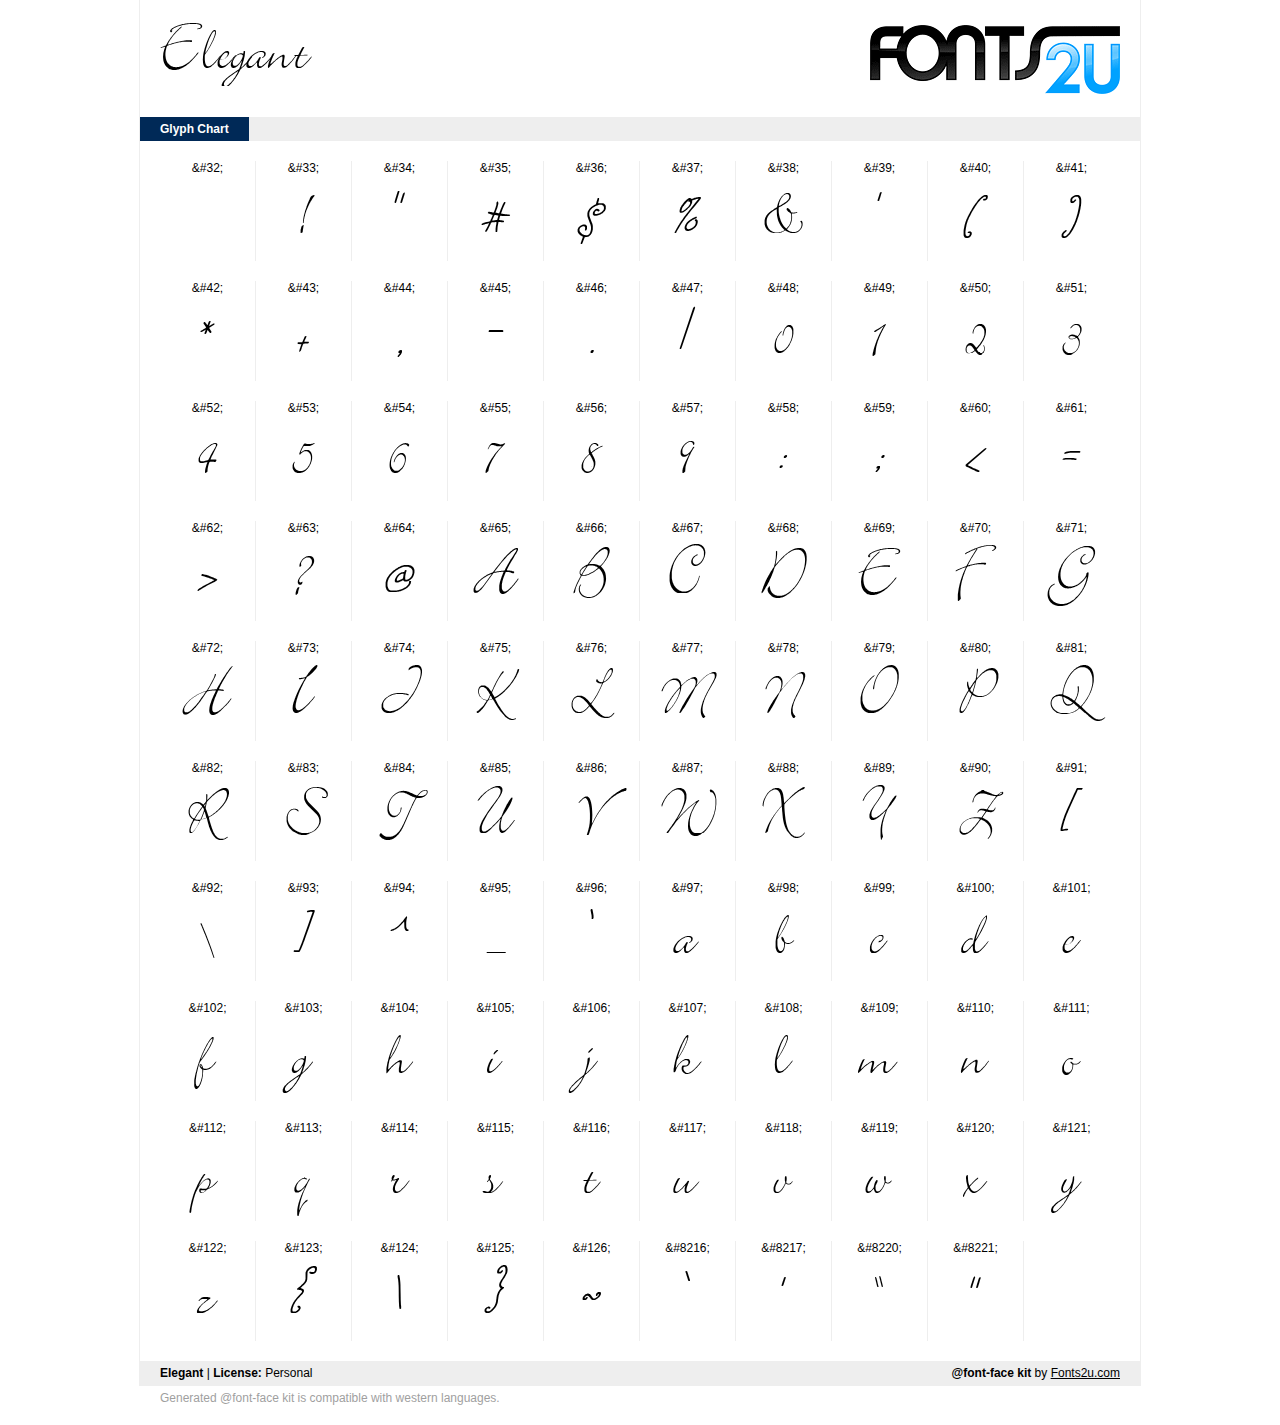
<file: font/Elegant/demo.html>
﻿<!DOCTYPE html PUBLIC "-//W3C//DTD XHTML 1.0 Strict//EN" "http://www.w3.org/TR/xhtml1/DTD/xhtml1-strict.dtd"> 

<html xmlns="http://www.w3.org/1999/xhtml"> 

  <head> 

    <title>Elegant @font-face kit sample</title> 
    <meta http-equiv="Content-Type" content="text/html; charset=utf-8" />
    
    <style media="screen" type="text/css">/*<![CDATA[*/@import 'stylesheet.css';/*]]>*/</style>
    <style media="screen" type="text/css">/*<![CDATA[*/@import 'demo-files/demo.css';/*]]>*/</style>
    <style type="text/css">#title,#glyphs p{font-family:"Elegant"}</style>

 </head> 
 
<body> 

	<div id="wrapper">
		<div id="title">
			Elegant		</div>
		<div id="logo">
			<a href="http://www.fonts2u.com" target="_blank"><img src="demo-files/fonts2u_logo.gif" width="250" height="69" alt="Fonts2u.com logo" /></a>
		</div>
		<div class="clr"></div>

		<div id="menu">
			<ul>
				<li class="selected"><a href="#glyphs">Glyph Chart</a></li>
			<ul>
			<div class="clr"></div>
		</div>

		<div id="content">
			
			<div id="glyphs">
				﻿<div class="g">&amp;#32;<p> </p></div>﻿<div class="g">&amp;#33;<p>!</p></div>﻿<div class="g">&amp;#34;<p>"</p></div>﻿<div class="g">&amp;#35;<p>#</p></div>﻿<div class="g">&amp;#36;<p>$</p></div>﻿<div class="g">&amp;#37;<p>%</p></div>﻿<div class="g">&amp;#38;<p>&</p></div>﻿<div class="g">&amp;#39;<p>'</p></div>﻿<div class="g">&amp;#40;<p>(</p></div>﻿<div class="g noborder">&amp;#41;<p>)</p></div><div class="clr"></div>﻿<div class="g">&amp;#42;<p>*</p></div>﻿<div class="g">&amp;#43;<p>+</p></div>﻿<div class="g">&amp;#44;<p>,</p></div>﻿<div class="g">&amp;#45;<p>-</p></div>﻿<div class="g">&amp;#46;<p>.</p></div>﻿<div class="g">&amp;#47;<p>/</p></div>﻿<div class="g">&amp;#48;<p>0</p></div>﻿<div class="g">&amp;#49;<p>1</p></div>﻿<div class="g">&amp;#50;<p>2</p></div>﻿<div class="g noborder">&amp;#51;<p>3</p></div><div class="clr"></div>﻿<div class="g">&amp;#52;<p>4</p></div>﻿<div class="g">&amp;#53;<p>5</p></div>﻿<div class="g">&amp;#54;<p>6</p></div>﻿<div class="g">&amp;#55;<p>7</p></div>﻿<div class="g">&amp;#56;<p>8</p></div>﻿<div class="g">&amp;#57;<p>9</p></div>﻿<div class="g">&amp;#58;<p>:</p></div>﻿<div class="g">&amp;#59;<p>;</p></div>﻿<div class="g">&amp;#60;<p><</p></div>﻿<div class="g noborder">&amp;#61;<p>=</p></div><div class="clr"></div>﻿<div class="g">&amp;#62;<p>></p></div>﻿<div class="g">&amp;#63;<p>?</p></div>﻿<div class="g">&amp;#64;<p>@</p></div>﻿<div class="g">&amp;#65;<p>A</p></div>﻿<div class="g">&amp;#66;<p>B</p></div>﻿<div class="g">&amp;#67;<p>C</p></div>﻿<div class="g">&amp;#68;<p>D</p></div>﻿<div class="g">&amp;#69;<p>E</p></div>﻿<div class="g">&amp;#70;<p>F</p></div>﻿<div class="g noborder">&amp;#71;<p>G</p></div><div class="clr"></div>﻿<div class="g">&amp;#72;<p>H</p></div>﻿<div class="g">&amp;#73;<p>I</p></div>﻿<div class="g">&amp;#74;<p>J</p></div>﻿<div class="g">&amp;#75;<p>K</p></div>﻿<div class="g">&amp;#76;<p>L</p></div>﻿<div class="g">&amp;#77;<p>M</p></div>﻿<div class="g">&amp;#78;<p>N</p></div>﻿<div class="g">&amp;#79;<p>O</p></div>﻿<div class="g">&amp;#80;<p>P</p></div>﻿<div class="g noborder">&amp;#81;<p>Q</p></div><div class="clr"></div>﻿<div class="g">&amp;#82;<p>R</p></div>﻿<div class="g">&amp;#83;<p>S</p></div>﻿<div class="g">&amp;#84;<p>T</p></div>﻿<div class="g">&amp;#85;<p>U</p></div>﻿<div class="g">&amp;#86;<p>V</p></div>﻿<div class="g">&amp;#87;<p>W</p></div>﻿<div class="g">&amp;#88;<p>X</p></div>﻿<div class="g">&amp;#89;<p>Y</p></div>﻿<div class="g">&amp;#90;<p>Z</p></div>﻿<div class="g noborder">&amp;#91;<p>[</p></div><div class="clr"></div>﻿<div class="g">&amp;#92;<p>\</p></div>﻿<div class="g">&amp;#93;<p>]</p></div>﻿<div class="g">&amp;#94;<p>^</p></div>﻿<div class="g">&amp;#95;<p>_</p></div>﻿<div class="g">&amp;#96;<p>`</p></div>﻿<div class="g">&amp;#97;<p>a</p></div>﻿<div class="g">&amp;#98;<p>b</p></div>﻿<div class="g">&amp;#99;<p>c</p></div>﻿<div class="g">&amp;#100;<p>d</p></div>﻿<div class="g noborder">&amp;#101;<p>e</p></div><div class="clr"></div>﻿<div class="g">&amp;#102;<p>f</p></div>﻿<div class="g">&amp;#103;<p>g</p></div>﻿<div class="g">&amp;#104;<p>h</p></div>﻿<div class="g">&amp;#105;<p>i</p></div>﻿<div class="g">&amp;#106;<p>j</p></div>﻿<div class="g">&amp;#107;<p>k</p></div>﻿<div class="g">&amp;#108;<p>l</p></div>﻿<div class="g">&amp;#109;<p>m</p></div>﻿<div class="g">&amp;#110;<p>n</p></div>﻿<div class="g noborder">&amp;#111;<p>o</p></div><div class="clr"></div>﻿<div class="g">&amp;#112;<p>p</p></div>﻿<div class="g">&amp;#113;<p>q</p></div>﻿<div class="g">&amp;#114;<p>r</p></div>﻿<div class="g">&amp;#115;<p>s</p></div>﻿<div class="g">&amp;#116;<p>t</p></div>﻿<div class="g">&amp;#117;<p>u</p></div>﻿<div class="g">&amp;#118;<p>v</p></div>﻿<div class="g">&amp;#119;<p>w</p></div>﻿<div class="g">&amp;#120;<p>x</p></div>﻿<div class="g noborder">&amp;#121;<p>y</p></div><div class="clr"></div>﻿<div class="g">&amp;#122;<p>z</p></div>﻿<div class="g">&amp;#123;<p>{</p></div>﻿<div class="g">&amp;#124;<p>|</p></div>﻿<div class="g">&amp;#125;<p>}</p></div>﻿<div class="g">&amp;#126;<p>~</p></div>﻿<div class="g">&amp;#8216;<p>‘</p></div>﻿<div class="g">&amp;#8217;<p>’</p></div>﻿<div class="g">&amp;#8220;<p>“</p></div>﻿<div class="g">&amp;#8221;<p>”</p></div>			</div>
			
			<div class="clr"></div>

		</div>

		<div id="footer">
			<div id="copyright"><strong>Elegant</strong> | <strong>License:</strong> Personal</div>
			<div id="generated"><strong>@font-face kit</strong> by <a href="http://www.fonts2u.com" target="_blank">Fonts2u.com</a></div>
			<div class="clr"></div>
		</div>
	</div>
	<div id="support">Generated @font-face kit is compatible with western languages.</div>

</body> 

</html>
</file>
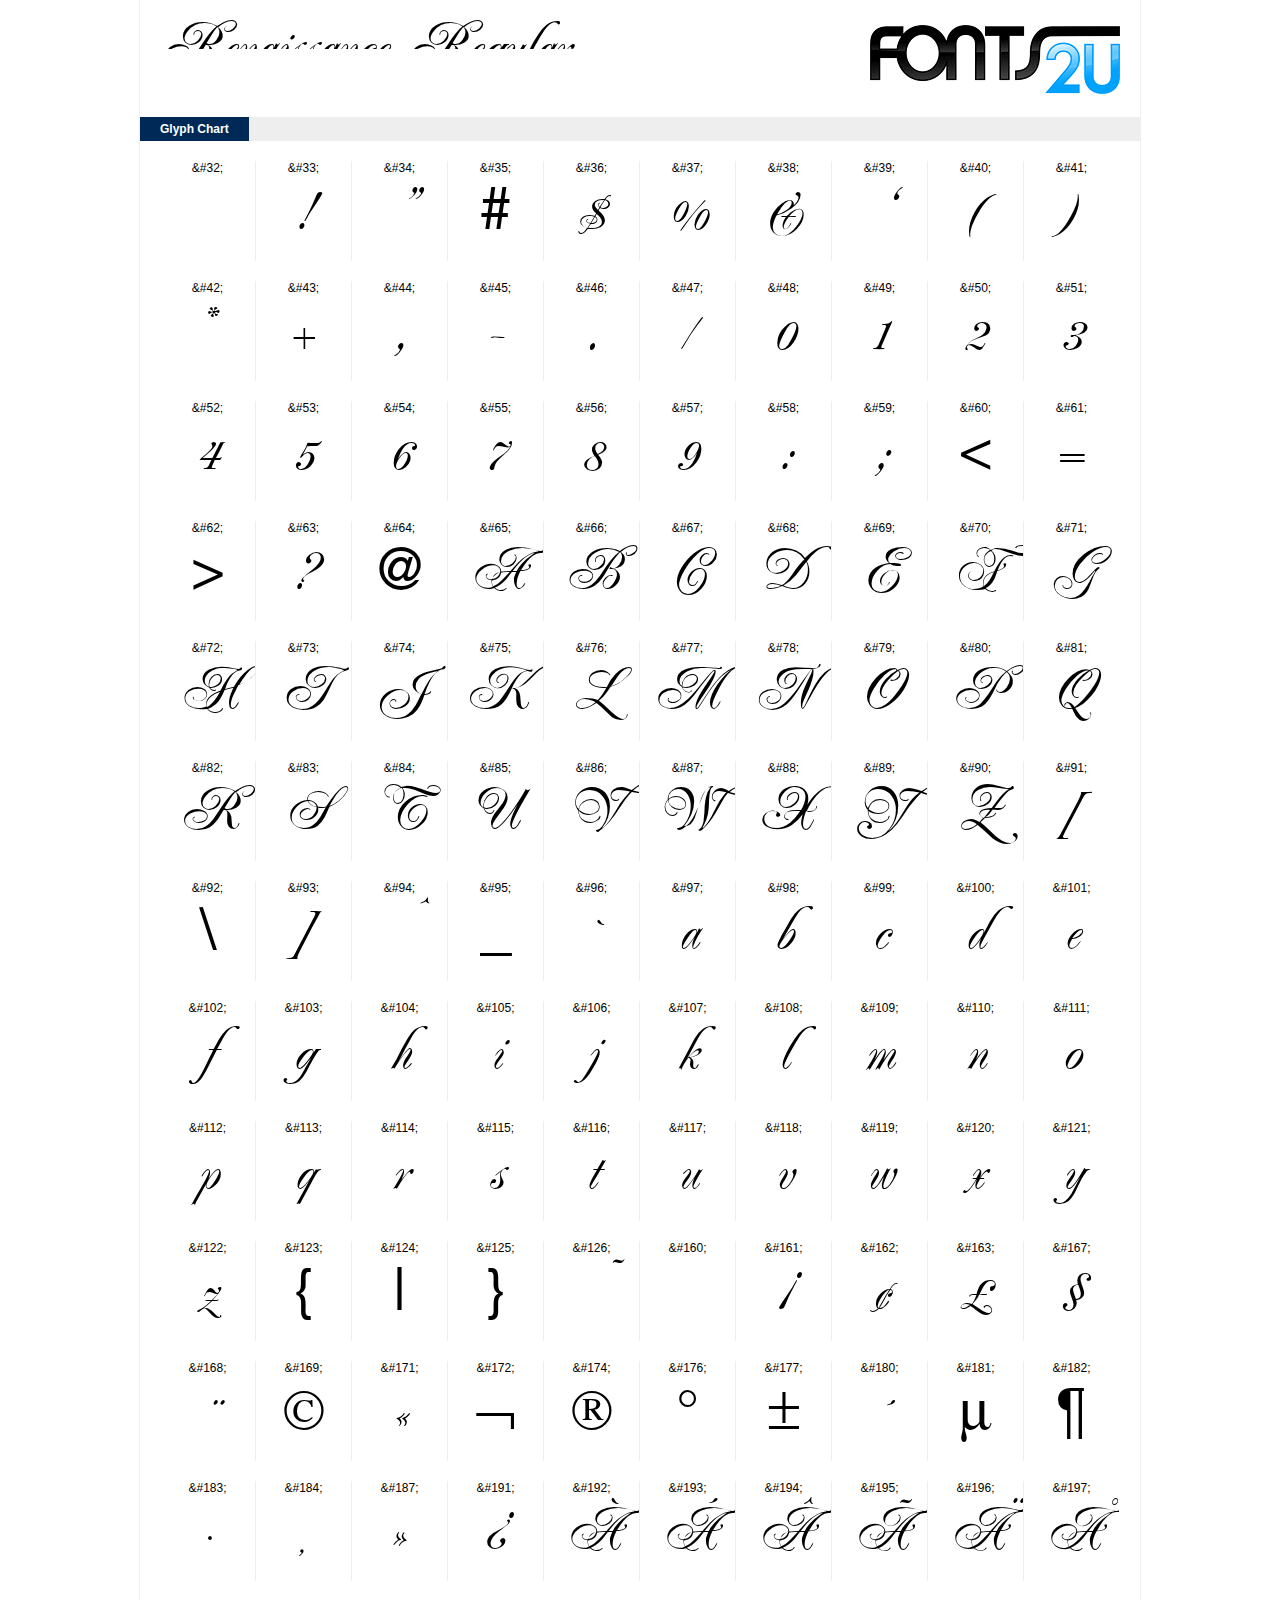
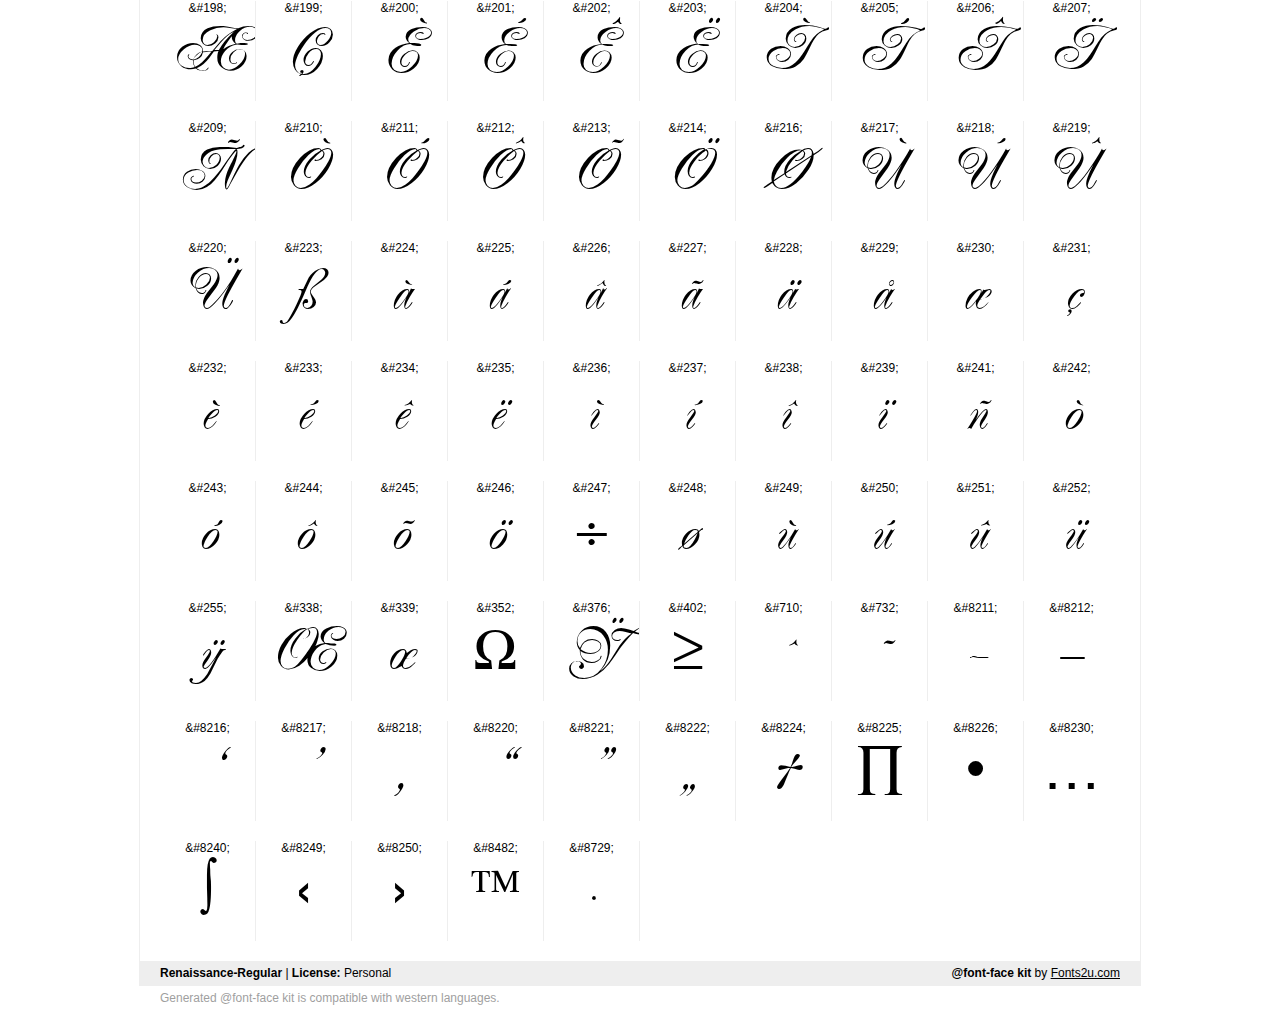
<file: font/Renaissance-Regular/demo.html>
﻿<!DOCTYPE html PUBLIC "-//W3C//DTD XHTML 1.0 Strict//EN" "http://www.w3.org/TR/xhtml1/DTD/xhtml1-strict.dtd"> 

<html xmlns="http://www.w3.org/1999/xhtml"> 

  <head> 

    <title>Renaissance-Regular @font-face kit sample</title> 
    <meta http-equiv="Content-Type" content="text/html; charset=utf-8" />
    
    <style media="screen" type="text/css">/*<![CDATA[*/@import 'stylesheet.css';/*]]>*/</style>
    <style media="screen" type="text/css">/*<![CDATA[*/@import 'demo-files/demo.css';/*]]>*/</style>
    <style type="text/css">#title,#glyphs p{font-family:"Renaissance-Regular"}</style>

 </head> 
 
<body> 

	<div id="wrapper">
		<div id="title">
			Renaissance-Regular		</div>
		<div id="logo">
			<a href="http://www.fonts2u.com" target="_blank"><img src="demo-files/fonts2u_logo.gif" width="250" height="69" alt="Fonts2u.com logo" /></a>
		</div>
		<div class="clr"></div>

		<div id="menu">
			<ul>
				<li class="selected"><a href="#glyphs">Glyph Chart</a></li>
			<ul>
			<div class="clr"></div>
		</div>

		<div id="content">
			
			<div id="glyphs">
				﻿<div class="g">&amp;#32;<p> </p></div>﻿<div class="g">&amp;#33;<p>!</p></div>﻿<div class="g">&amp;#34;<p>"</p></div>﻿<div class="g">&amp;#35;<p>#</p></div>﻿<div class="g">&amp;#36;<p>$</p></div>﻿<div class="g">&amp;#37;<p>%</p></div>﻿<div class="g">&amp;#38;<p>&</p></div>﻿<div class="g">&amp;#39;<p>'</p></div>﻿<div class="g">&amp;#40;<p>(</p></div>﻿<div class="g noborder">&amp;#41;<p>)</p></div><div class="clr"></div>﻿<div class="g">&amp;#42;<p>*</p></div>﻿<div class="g">&amp;#43;<p>+</p></div>﻿<div class="g">&amp;#44;<p>,</p></div>﻿<div class="g">&amp;#45;<p>-</p></div>﻿<div class="g">&amp;#46;<p>.</p></div>﻿<div class="g">&amp;#47;<p>/</p></div>﻿<div class="g">&amp;#48;<p>0</p></div>﻿<div class="g">&amp;#49;<p>1</p></div>﻿<div class="g">&amp;#50;<p>2</p></div>﻿<div class="g noborder">&amp;#51;<p>3</p></div><div class="clr"></div>﻿<div class="g">&amp;#52;<p>4</p></div>﻿<div class="g">&amp;#53;<p>5</p></div>﻿<div class="g">&amp;#54;<p>6</p></div>﻿<div class="g">&amp;#55;<p>7</p></div>﻿<div class="g">&amp;#56;<p>8</p></div>﻿<div class="g">&amp;#57;<p>9</p></div>﻿<div class="g">&amp;#58;<p>:</p></div>﻿<div class="g">&amp;#59;<p>;</p></div>﻿<div class="g">&amp;#60;<p><</p></div>﻿<div class="g noborder">&amp;#61;<p>=</p></div><div class="clr"></div>﻿<div class="g">&amp;#62;<p>></p></div>﻿<div class="g">&amp;#63;<p>?</p></div>﻿<div class="g">&amp;#64;<p>@</p></div>﻿<div class="g">&amp;#65;<p>A</p></div>﻿<div class="g">&amp;#66;<p>B</p></div>﻿<div class="g">&amp;#67;<p>C</p></div>﻿<div class="g">&amp;#68;<p>D</p></div>﻿<div class="g">&amp;#69;<p>E</p></div>﻿<div class="g">&amp;#70;<p>F</p></div>﻿<div class="g noborder">&amp;#71;<p>G</p></div><div class="clr"></div>﻿<div class="g">&amp;#72;<p>H</p></div>﻿<div class="g">&amp;#73;<p>I</p></div>﻿<div class="g">&amp;#74;<p>J</p></div>﻿<div class="g">&amp;#75;<p>K</p></div>﻿<div class="g">&amp;#76;<p>L</p></div>﻿<div class="g">&amp;#77;<p>M</p></div>﻿<div class="g">&amp;#78;<p>N</p></div>﻿<div class="g">&amp;#79;<p>O</p></div>﻿<div class="g">&amp;#80;<p>P</p></div>﻿<div class="g noborder">&amp;#81;<p>Q</p></div><div class="clr"></div>﻿<div class="g">&amp;#82;<p>R</p></div>﻿<div class="g">&amp;#83;<p>S</p></div>﻿<div class="g">&amp;#84;<p>T</p></div>﻿<div class="g">&amp;#85;<p>U</p></div>﻿<div class="g">&amp;#86;<p>V</p></div>﻿<div class="g">&amp;#87;<p>W</p></div>﻿<div class="g">&amp;#88;<p>X</p></div>﻿<div class="g">&amp;#89;<p>Y</p></div>﻿<div class="g">&amp;#90;<p>Z</p></div>﻿<div class="g noborder">&amp;#91;<p>[</p></div><div class="clr"></div>﻿<div class="g">&amp;#92;<p>\</p></div>﻿<div class="g">&amp;#93;<p>]</p></div>﻿<div class="g">&amp;#94;<p>^</p></div>﻿<div class="g">&amp;#95;<p>_</p></div>﻿<div class="g">&amp;#96;<p>`</p></div>﻿<div class="g">&amp;#97;<p>a</p></div>﻿<div class="g">&amp;#98;<p>b</p></div>﻿<div class="g">&amp;#99;<p>c</p></div>﻿<div class="g">&amp;#100;<p>d</p></div>﻿<div class="g noborder">&amp;#101;<p>e</p></div><div class="clr"></div>﻿<div class="g">&amp;#102;<p>f</p></div>﻿<div class="g">&amp;#103;<p>g</p></div>﻿<div class="g">&amp;#104;<p>h</p></div>﻿<div class="g">&amp;#105;<p>i</p></div>﻿<div class="g">&amp;#106;<p>j</p></div>﻿<div class="g">&amp;#107;<p>k</p></div>﻿<div class="g">&amp;#108;<p>l</p></div>﻿<div class="g">&amp;#109;<p>m</p></div>﻿<div class="g">&amp;#110;<p>n</p></div>﻿<div class="g noborder">&amp;#111;<p>o</p></div><div class="clr"></div>﻿<div class="g">&amp;#112;<p>p</p></div>﻿<div class="g">&amp;#113;<p>q</p></div>﻿<div class="g">&amp;#114;<p>r</p></div>﻿<div class="g">&amp;#115;<p>s</p></div>﻿<div class="g">&amp;#116;<p>t</p></div>﻿<div class="g">&amp;#117;<p>u</p></div>﻿<div class="g">&amp;#118;<p>v</p></div>﻿<div class="g">&amp;#119;<p>w</p></div>﻿<div class="g">&amp;#120;<p>x</p></div>﻿<div class="g noborder">&amp;#121;<p>y</p></div><div class="clr"></div>﻿<div class="g">&amp;#122;<p>z</p></div>﻿<div class="g">&amp;#123;<p>{</p></div>﻿<div class="g">&amp;#124;<p>|</p></div>﻿<div class="g">&amp;#125;<p>}</p></div>﻿<div class="g">&amp;#126;<p>~</p></div>﻿<div class="g">&amp;#160;<p> </p></div>﻿<div class="g">&amp;#161;<p>¡</p></div>﻿<div class="g">&amp;#162;<p>¢</p></div>﻿<div class="g">&amp;#163;<p>£</p></div>﻿<div class="g noborder">&amp;#167;<p>§</p></div><div class="clr"></div>﻿<div class="g">&amp;#168;<p>¨</p></div>﻿<div class="g">&amp;#169;<p>©</p></div>﻿<div class="g">&amp;#171;<p>«</p></div>﻿<div class="g">&amp;#172;<p>¬</p></div>﻿<div class="g">&amp;#174;<p>®</p></div>﻿<div class="g">&amp;#176;<p>°</p></div>﻿<div class="g">&amp;#177;<p>±</p></div>﻿<div class="g">&amp;#180;<p>´</p></div>﻿<div class="g">&amp;#181;<p>µ</p></div>﻿<div class="g noborder">&amp;#182;<p>¶</p></div><div class="clr"></div>﻿<div class="g">&amp;#183;<p>·</p></div>﻿<div class="g">&amp;#184;<p>¸</p></div>﻿<div class="g">&amp;#187;<p>»</p></div>﻿<div class="g">&amp;#191;<p>¿</p></div>﻿<div class="g">&amp;#192;<p>À</p></div>﻿<div class="g">&amp;#193;<p>Á</p></div>﻿<div class="g">&amp;#194;<p>Â</p></div>﻿<div class="g">&amp;#195;<p>Ã</p></div>﻿<div class="g">&amp;#196;<p>Ä</p></div>﻿<div class="g noborder">&amp;#197;<p>Å</p></div><div class="clr"></div>﻿<div class="g">&amp;#198;<p>Æ</p></div>﻿<div class="g">&amp;#199;<p>Ç</p></div>﻿<div class="g">&amp;#200;<p>È</p></div>﻿<div class="g">&amp;#201;<p>É</p></div>﻿<div class="g">&amp;#202;<p>Ê</p></div>﻿<div class="g">&amp;#203;<p>Ë</p></div>﻿<div class="g">&amp;#204;<p>Ì</p></div>﻿<div class="g">&amp;#205;<p>Í</p></div>﻿<div class="g">&amp;#206;<p>Î</p></div>﻿<div class="g noborder">&amp;#207;<p>Ï</p></div><div class="clr"></div>﻿<div class="g">&amp;#209;<p>Ñ</p></div>﻿<div class="g">&amp;#210;<p>Ò</p></div>﻿<div class="g">&amp;#211;<p>Ó</p></div>﻿<div class="g">&amp;#212;<p>Ô</p></div>﻿<div class="g">&amp;#213;<p>Õ</p></div>﻿<div class="g">&amp;#214;<p>Ö</p></div>﻿<div class="g">&amp;#216;<p>Ø</p></div>﻿<div class="g">&amp;#217;<p>Ù</p></div>﻿<div class="g">&amp;#218;<p>Ú</p></div>﻿<div class="g noborder">&amp;#219;<p>Û</p></div><div class="clr"></div>﻿<div class="g">&amp;#220;<p>Ü</p></div>﻿<div class="g">&amp;#223;<p>ß</p></div>﻿<div class="g">&amp;#224;<p>à</p></div>﻿<div class="g">&amp;#225;<p>á</p></div>﻿<div class="g">&amp;#226;<p>â</p></div>﻿<div class="g">&amp;#227;<p>ã</p></div>﻿<div class="g">&amp;#228;<p>ä</p></div>﻿<div class="g">&amp;#229;<p>å</p></div>﻿<div class="g">&amp;#230;<p>æ</p></div>﻿<div class="g noborder">&amp;#231;<p>ç</p></div><div class="clr"></div>﻿<div class="g">&amp;#232;<p>è</p></div>﻿<div class="g">&amp;#233;<p>é</p></div>﻿<div class="g">&amp;#234;<p>ê</p></div>﻿<div class="g">&amp;#235;<p>ë</p></div>﻿<div class="g">&amp;#236;<p>ì</p></div>﻿<div class="g">&amp;#237;<p>í</p></div>﻿<div class="g">&amp;#238;<p>î</p></div>﻿<div class="g">&amp;#239;<p>ï</p></div>﻿<div class="g">&amp;#241;<p>ñ</p></div>﻿<div class="g noborder">&amp;#242;<p>ò</p></div><div class="clr"></div>﻿<div class="g">&amp;#243;<p>ó</p></div>﻿<div class="g">&amp;#244;<p>ô</p></div>﻿<div class="g">&amp;#245;<p>õ</p></div>﻿<div class="g">&amp;#246;<p>ö</p></div>﻿<div class="g">&amp;#247;<p>÷</p></div>﻿<div class="g">&amp;#248;<p>ø</p></div>﻿<div class="g">&amp;#249;<p>ù</p></div>﻿<div class="g">&amp;#250;<p>ú</p></div>﻿<div class="g">&amp;#251;<p>û</p></div>﻿<div class="g noborder">&amp;#252;<p>ü</p></div><div class="clr"></div>﻿<div class="g">&amp;#255;<p>ÿ</p></div>﻿<div class="g">&amp;#338;<p>Œ</p></div>﻿<div class="g">&amp;#339;<p>œ</p></div>﻿<div class="g">&amp;#352;<p>Š</p></div>﻿<div class="g">&amp;#376;<p>Ÿ</p></div>﻿<div class="g">&amp;#402;<p>ƒ</p></div>﻿<div class="g">&amp;#710;<p>ˆ</p></div>﻿<div class="g">&amp;#732;<p>˜</p></div>﻿<div class="g">&amp;#8211;<p>–</p></div>﻿<div class="g noborder">&amp;#8212;<p>—</p></div><div class="clr"></div>﻿<div class="g">&amp;#8216;<p>‘</p></div>﻿<div class="g">&amp;#8217;<p>’</p></div>﻿<div class="g">&amp;#8218;<p>‚</p></div>﻿<div class="g">&amp;#8220;<p>“</p></div>﻿<div class="g">&amp;#8221;<p>”</p></div>﻿<div class="g">&amp;#8222;<p>„</p></div>﻿<div class="g">&amp;#8224;<p>†</p></div>﻿<div class="g">&amp;#8225;<p>‡</p></div>﻿<div class="g">&amp;#8226;<p>•</p></div>﻿<div class="g noborder">&amp;#8230;<p>…</p></div><div class="clr"></div>﻿<div class="g">&amp;#8240;<p>‰</p></div>﻿<div class="g">&amp;#8249;<p>‹</p></div>﻿<div class="g">&amp;#8250;<p>›</p></div>﻿<div class="g">&amp;#8482;<p>™</p></div>﻿<div class="g">&amp;#8729;<p>∙</p></div>			</div>
			
			<div class="clr"></div>

		</div>

		<div id="footer">
			<div id="copyright"><strong>Renaissance-Regular</strong> | <strong>License:</strong> Personal</div>
			<div id="generated"><strong>@font-face kit</strong> by <a href="http://www.fonts2u.com" target="_blank">Fonts2u.com</a></div>
			<div class="clr"></div>
		</div>
	</div>
	<div id="support">Generated @font-face kit is compatible with western languages.</div>

</body> 

</html>
</file>
